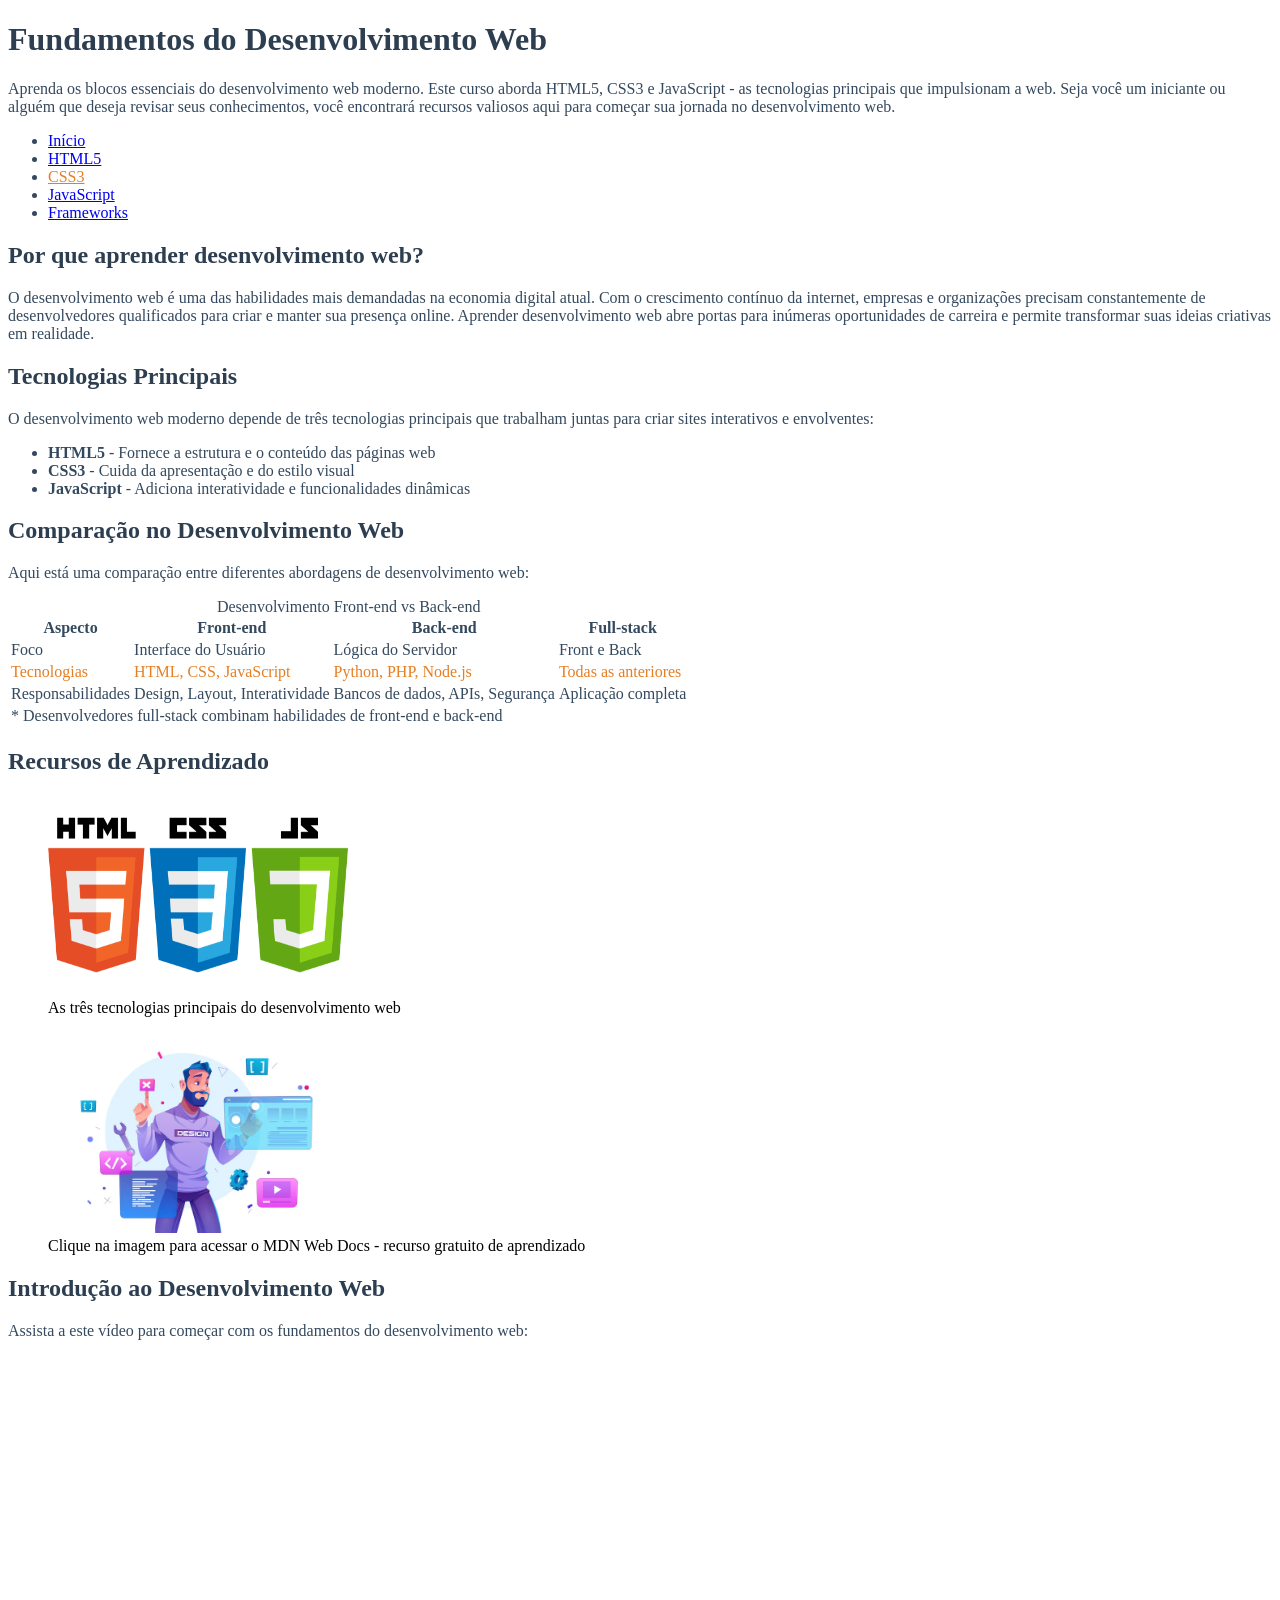
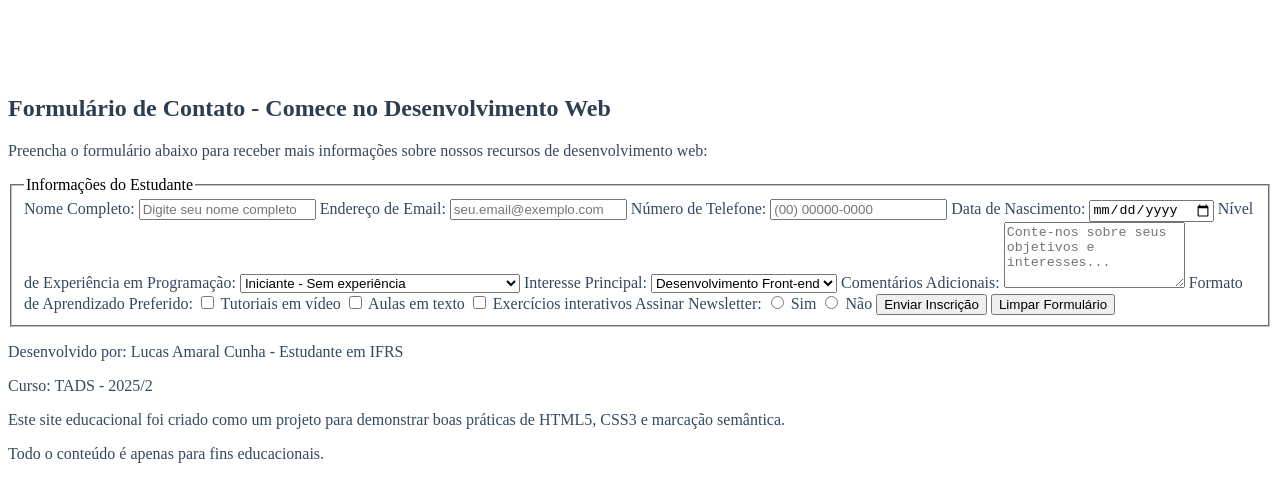
<file: Index.html>
<!DOCTYPE html>
<html lang="pt-BR">
<head>
    <meta charset="UTF-8">
    <meta name="viewport" content="width=device-width, initial-scale=1.0">
    <title>Fundamentos do Desenvolvimento Web - Aprenda HTML, CSS, JavaScript</title>
    <link rel="stylesheet" href="css/style.css">
</head>
<body>
    <header>
        <h1>Fundamentos do Desenvolvimento Web</h1>
        <p>Aprenda os blocos essenciais do desenvolvimento web moderno. Este curso aborda HTML5, CSS3 e JavaScript - as tecnologias principais que impulsionam a web. Seja você um iniciante ou alguém que deseja revisar seus conhecimentos, você encontrará recursos valiosos aqui para começar sua jornada no desenvolvimento web.</p>
    </header>

    <nav>
        <ul>
            <li><a href="#">Início</a></li>
            <li><a href="#">HTML5</a></li>
            <li><a href="#">CSS3</a></li>
            <li><a href="#">JavaScript</a></li>
            <li><a href="#">Frameworks</a></li>
        </ul>
    </nav>

    <main>
        <section>
            <h2>Por que aprender desenvolvimento web?</h2>
            <p>O desenvolvimento web é uma das habilidades mais demandadas na economia digital atual. Com o crescimento contínuo da internet, empresas e organizações precisam constantemente de desenvolvedores qualificados para criar e manter sua presença online. Aprender desenvolvimento web abre portas para inúmeras oportunidades de carreira e permite transformar suas ideias criativas em realidade.</p>
            
            <h2>Tecnologias Principais</h2>
            <p>O desenvolvimento web moderno depende de três tecnologias principais que trabalham juntas para criar sites interativos e envolventes:</p>
            
            <ul>
                <li><strong>HTML5</strong> - Fornece a estrutura e o conteúdo das páginas web</li>
                <li><strong>CSS3</strong> - Cuida da apresentação e do estilo visual</li>
                <li><strong>JavaScript</strong> - Adiciona interatividade e funcionalidades dinâmicas</li>
            </ul>

            <h2>Comparação no Desenvolvimento Web</h2>
            <p>Aqui está uma comparação entre diferentes abordagens de desenvolvimento web:</p>
            
            <table>
                <caption>Desenvolvimento Front-end vs Back-end</caption>
                <thead>
                    <tr>
                        <th>Aspecto</th>
                        <th>Front-end</th>
                        <th>Back-end</th>
                        <th>Full-stack</th>
                    </tr>
                </thead>
                <tbody>
                    <tr>
                        <td>Foco</td>
                        <td>Interface do Usuário</td>
                        <td>Lógica do Servidor</td>
                        <td>Front e Back</td>
                    </tr>
                    <tr>
                        <td>Tecnologias</td>
                        <td>HTML, CSS, JavaScript</td>
                        <td>Python, PHP, Node.js</td>
                        <td>Todas as anteriores</td>
                    </tr>
                    <tr>
                        <td>Responsabilidades</td>
                        <td>Design, Layout, Interatividade</td>
                        <td>Bancos de dados, APIs, Segurança</td>
                        <td>Aplicação completa</td>
                    </tr>
                </tbody>
                <tfoot>
                    <tr>
                        <td colspan="4">* Desenvolvedores full-stack combinam habilidades de front-end e back-end</td>
                    </tr>
                </tfoot>
            </table>
        </section>

        <section>
            <h2>Recursos de Aprendizado</h2>
            
            <div class="images-container">
                <figure>
                    <img src="img/html-css-js.png" alt="Logotipos de HTML, CSS e JavaScript representando tecnologias de desenvolvimento web" width="300" height="200">
                    <figcaption>As três tecnologias principais do desenvolvimento web</figcaption>
                </figure>
                
                <figure>
                    <a href="https://developer.mozilla.org/en-US/docs/Learn" target="_blank">
                        <img src="img/web-dev.jpg" alt="Recursos e documentação de aprendizado de desenvolvimento web" width="300" height="200">
                    </a>
                    <figcaption>Clique na imagem para acessar o MDN Web Docs - recurso gratuito de aprendizado</figcaption>
                </figure>
            </div>
        </section>

        <section>
            <h2>Introdução ao Desenvolvimento Web</h2>
            <p>Assista a este vídeo para começar com os fundamentos do desenvolvimento web:</p>
            
            <iframe 
                width="560" 
                height="315" 
                src="https://www.youtube.com/embed/5p8e2ZkbOFU" 
                title="Tutorial de Desenvolvimento Web para Iniciantes" 
                frameborder="0" 
                allow="accelerometer; autoplay; clipboard-write; encrypted-media; gyroscope; picture-in-picture" 
                allowfullscreen>
            </iframe>
        </section>

        <section>
            <h2>Formulário de Contato - Comece no Desenvolvimento Web</h2>
            <p>Preencha o formulário abaixo para receber mais informações sobre nossos recursos de desenvolvimento web:</p>
            
            <form action="#" method="post">
                <fieldset>
                    <legend>Informações do Estudante</legend>
                    
                    <label for="name">Nome Completo:</label>
                    <input type="text" id="name" name="name" placeholder="Digite seu nome completo" required>
                    
                    <label for="email">Endereço de Email:</label>
                    <input type="email" id="email" name="email" placeholder="seu.email@exemplo.com" required>
                    
                    <label for="phone">Número de Telefone:</label>
                    <input type="tel" id="phone" name="phone" placeholder="(00) 00000-0000">
                    
                    <label for="birthdate">Data de Nascimento:</label>
                    <input type="date" id="birthdate" name="birthdate">
                    
                    <label for="experience">Nível de Experiência em Programação:</label>
                    <select id="experience" name="experience">
                        <option value="beginner">Iniciante - Sem experiência</option>
                        <option value="some">Alguma experiência - Conhecimento básico</option>
                        <option value="intermediate">Intermediário - Confortável com o básico</option>
                        <option value="advanced">Avançado - Desenvolvendo projetos</option>
                    </select>
                    
                    <label for="interest">Interesse Principal:</label>
                    <select id="interest" name="interest">
                        <option value="frontend">Desenvolvimento Front-end</option>
                        <option value="backend">Desenvolvimento Back-end</option>
                        <option value="fullstack">Desenvolvimento Full-stack</option>
                    </select>
                    
                    <label for="comments">Comentários Adicionais:</label>
                    <textarea id="comments" name="comments" rows="4" placeholder="Conte-nos sobre seus objetivos e interesses..."></textarea>
                    
                    <label>Formato de Aprendizado Preferido:</label>
                    <input type="checkbox" id="video" name="format" value="video">
                    <label for="video">Tutoriais em vídeo</label>
                    <input type="checkbox" id="text" name="format" value="text">
                    <label for="text">Aulas em texto</label>
                    <input type="checkbox" id="interactive" name="format" value="interactive">
                    <label for="interactive">Exercícios interativos</label>
                    
                    <label>Assinar Newsletter:</label>
                    <input type="radio" id="yes" name="newsletter" value="yes">
                    <label for="yes">Sim</label>
                    <input type="radio" id="no" name="newsletter" value="no">
                    <label for="no">Não</label>
                    
                    <input type="submit" value="Enviar Inscrição">
                    <input type="reset" value="Limpar Formulário">
                </fieldset>
            </form>
        </section>
    </main>

    <footer>
        <p>Desenvolvido por: Lucas Amaral Cunha - Estudante em IFRS</p>
        <p>Curso: TADS - 2025/2</p>
        <p>Este site educacional foi criado como um projeto para demonstrar boas práticas de HTML5, CSS3 e marcação semântica.</p>
        <p>Todo o conteúdo é apenas para fins educacionais.</p>
    </footer>
</body>
</html>
</file>
<file: css/style.css>
/* Main color for titles and subtitles */
h1, h2, h3, h4, h5, h6 {
    color: #2c3e50;  /* Dark blue-gray color for titles */
}

/* Secondary color for paragraphs, labels, lists, and tables */
p, label, li, table, table * {
    color: #34495e;  /* Slightly lighter blue-gray for text */
}

/* Third color for specific elements */
/* Highlight second menu item (CSS3) */
nav ul li:nth-child(3) a {
    color: #e67e22;  /* Orange color for second menu item */
}

/* Alternate row color in table - highlighting the second row */
tbody tr:nth-child(2) {
    background-color: transparent;
}
tbody tr:nth-child(2) td {
    color: #e67e22;  /* Orange color for second row text */
}

/* Half of the form labels - highlighting specific labels */
form fieldset label:nth-child(1),  /* Name label */
form fieldset label:nth-child(3),  /* Email label */
form fieldset label:nth-child(5),  /* Phone label */
form fieldset label:nth-child(7),  /* Birthdate label */
form fieldset label:nth-child(9) { /* Experience label */
    color: #e67e22;  /* Orange color for selected labels */
    font-weight: bold;
}
</file>
